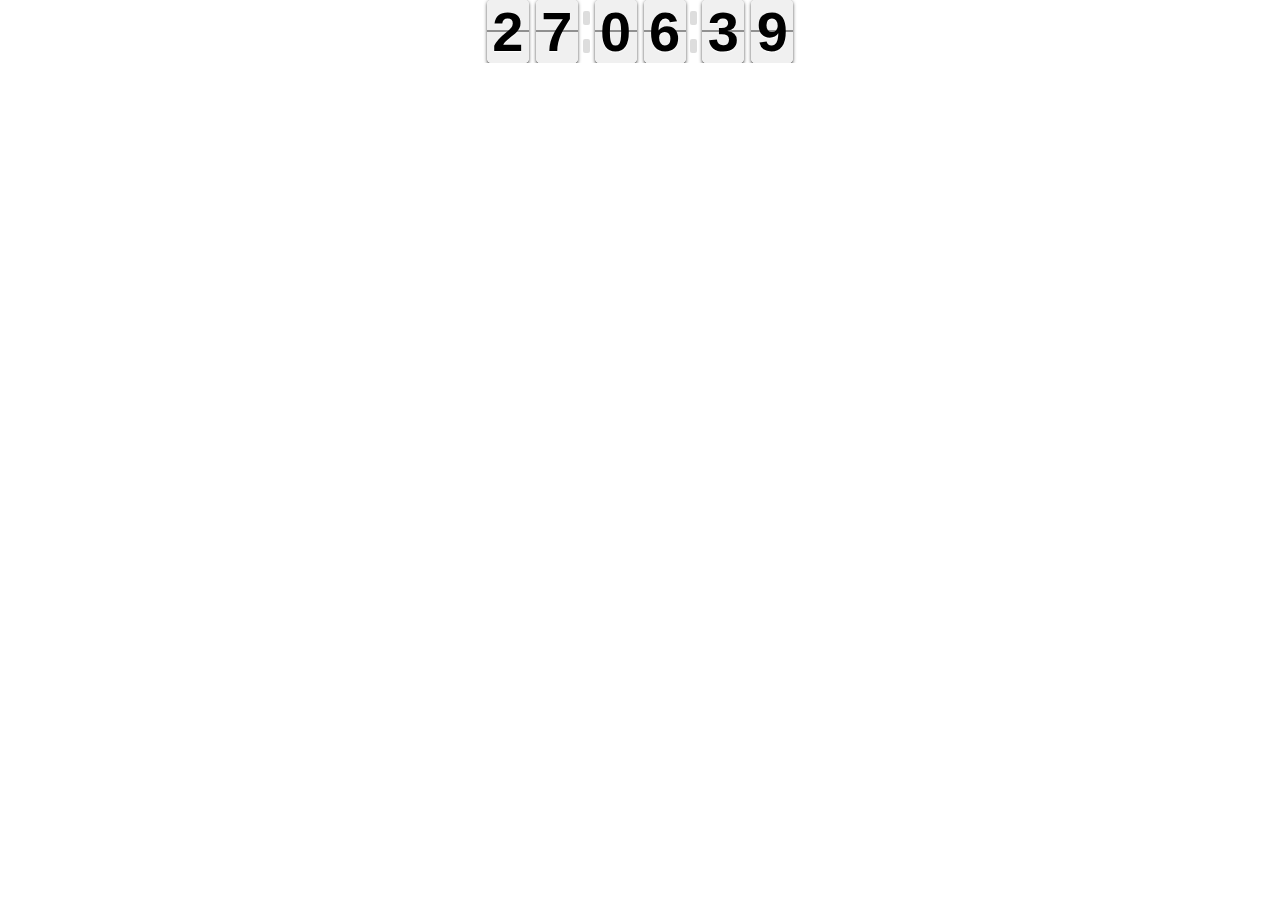
<file: clock/index.html>
<!DOCTYPE html>
<html lang="en">
<head>
    <meta charset="UTF-8">
    <meta name="viewport" content="width=device-width, initial-scale=1.0">
    <title>Document</title>
    <link rel="stylesheet" href="./main.css">
    <style>
       
    </style>
</head>
<body>
    <div class="container">
        <!-- 时钟 -->
        <ul class="flip hours-left">
            <li>
                <div class="up">
                    <div class="shadow"></div>
                    <div class="inn">0</div>
                </div>
                <div class="down">
                    <div class="shadow"></div>
                    <div class="inn">0</div>
                </div>
            </li>
            <li>
                <div class="up">
                    <div class="shadow"></div>
                    <div class="inn">1</div>
                </div>
                <div class="down">
                    <div class="shadow"></div>
                    <div class="inn">1</div>
                </div>
            </li>
            <li>
                <div class="up">
                    <div class="shadow"></div>
                    <div class="inn">2</div>
                </div>
                <div class="down">
                    <div class="shadow"></div>
                    <div class="inn">2</div>
                </div>
            </li>
        </ul>
        <ul class="flip hours-right">
            <li>
                <div class="up">
                    <div class="shadow"></div>
                    <div class="inn">0</div>
                </div>
                <div class="down">
                    <div class="shadow"></div>
                    <div class="inn">0</div>
                </div>
            </li>
            <li>
                <div class="up">
                    <div class="shadow"></div>
                    <div class="inn">1</div>
                </div>
                <div class="down">
                    <div class="shadow"></div>
                    <div class="inn">1</div>
                </div>
            </li>
            <li>
                <div class="up">
                    <div class="shadow"></div>
                    <div class="inn">2</div>
                </div>
                <div class="down">
                    <div class="shadow"></div>
                    <div class="inn">2</div>
                </div>
            </li>
            <li>
                <div class="up">
                    <div class="shadow"></div>
                    <div class="inn">3</div>
                </div>
                <div class="down">
                    <div class="shadow"></div>
                    <div class="inn">3</div>
                </div>
            </li>
            <li>
                <div class="up">
                    <div class="shadow"></div>
                    <div class="inn">4</div>
                </div>
                <div class="down">
                    <div class="shadow"></div>
                    <div class="inn">4</div>
                </div>
            </li>
            <li>
                <div class="up">
                    <div class="shadow"></div>
                    <div class="inn">5</div>
                </div>
                <div class="down">
                    <div class="shadow"></div>
                    <div class="inn">5</div>
                </div>
            </li>
            <li>
                <div class="up">
                    <div class="shadow"></div>
                    <div class="inn">6</div>
                </div>
                <div class="down">
                    <div class="shadow"></div>
                    <div class="inn">6</div>
                </div>
            </li>
            <li>
                <div class="up">
                    <div class="shadow"></div>
                    <div class="inn">7</div>
                </div>
                <div class="down">
                    <div class="shadow"></div>
                    <div class="inn">7</div>
                </div>
            </li>
            <li>
                <div class="up">
                    <div class="shadow"></div>
                    <div class="inn">8</div>
                </div>
                <div class="down">
                    <div class="shadow"></div>
                    <div class="inn">8</div>
                </div>
            </li>
            <li>
                <div class="up">
                    <div class="shadow"></div>
                    <div class="inn">9</div>
                </div>
                <div class="down">
                    <div class="shadow"></div>
                    <div class="inn">9</div>
                </div>
            </li>
        </ul>

        <div class="division">

        </div>

        <!-- 分钟 -->
        <ul class="flip minutes-left">
            <li>
                <div class="up">
                    <div class="shadow"></div>
                    <div class="inn">0</div>
                </div>
                <div class="down">
                    <div class="shadow"></div>
                    <div class="inn">0</div>
                </div>
            </li>
            <li>
                <div class="up">
                    <div class="shadow"></div>
                    <div class="inn">1</div>
                </div>
                <div class="down">
                    <div class="shadow"></div>
                    <div class="inn">1</div>
                </div>
            </li>
            <li>
                <div class="up">
                    <div class="shadow"></div>
                    <div class="inn">2</div>
                </div>
                <div class="down">
                    <div class="shadow"></div>
                    <div class="inn">2</div>
                </div>
            </li>
            <li>
                <div class="up">
                    <div class="shadow"></div>
                    <div class="inn">3</div>
                </div>
                <div class="down">
                    <div class="shadow"></div>
                    <div class="inn">3</div>
                </div>
            </li>
            <li>
                <div class="up">
                    <div class="shadow"></div>
                    <div class="inn">4</div>
                </div>
                <div class="down">
                    <div class="shadow"></div>
                    <div class="inn">4</div>
                </div>
            </li>
            <li>
                <div class="up">
                    <div class="shadow"></div>
                    <div class="inn">5</div>
                </div>
                <div class="down">
                    <div class="shadow"></div>
                    <div class="inn">5</div>
                </div>
            </li>
        </ul>
        <ul class="flip minutes-right">
            <li>
                <div class="up">
                    <div class="shadow"></div>
                    <div class="inn">0</div>
                </div>
                <div class="down">
                    <div class="shadow"></div>
                    <div class="inn">0</div>
                </div>
            </li>
            <li>
                <div class="up">
                    <div class="shadow"></div>
                    <div class="inn">1</div>
                </div>
                <div class="down">
                    <div class="shadow"></div>
                    <div class="inn">1</div>
                </div>
            </li>
            <li>
                <div class="up">
                    <div class="shadow"></div>
                    <div class="inn">2</div>
                </div>
                <div class="down">
                    <div class="shadow"></div>
                    <div class="inn">2</div>
                </div>
            </li>
            <li>
                <div class="up">
                    <div class="shadow"></div>
                    <div class="inn">3</div>
                </div>
                <div class="down">
                    <div class="shadow"></div>
                    <div class="inn">3</div>
                </div>
            </li>
            <li>
                <div class="up">
                    <div class="shadow"></div>
                    <div class="inn">4</div>
                </div>
                <div class="down">
                    <div class="shadow"></div>
                    <div class="inn">4</div>
                </div>
            </li>
            <li>
                <div class="up">
                    <div class="shadow"></div>
                    <div class="inn">5</div>
                </div>
                <div class="down">
                    <div class="shadow"></div>
                    <div class="inn">5</div>
                </div>
            </li>
            <li>
                <div class="up">
                    <div class="shadow"></div>
                    <div class="inn">6</div>
                </div>
                <div class="down">
                    <div class="shadow"></div>
                    <div class="inn">6</div>
                </div>
            </li>
            <li>
                <div class="up">
                    <div class="shadow"></div>
                    <div class="inn">7</div>
                </div>
                <div class="down">
                    <div class="shadow"></div>
                    <div class="inn">7</div>
                </div>
            </li>
            <li>
                <div class="up">
                    <div class="shadow"></div>
                    <div class="inn">8</div>
                </div>
                <div class="down">
                    <div class="shadow"></div>
                    <div class="inn">8</div>
                </div>
            </li>
            <li>
                <div class="up">
                    <div class="shadow"></div>
                    <div class="inn">9</div>
                </div>
                <div class="down">
                    <div class="shadow"></div>
                    <div class="inn">9</div>
                </div>
            </li>
        </ul>

        <div class="division">

        </div>

        <!-- 秒钟 -->
        <ul class="flip seconds-left">
            <li class="">
                <div class="up">
                    <div class="shadow"></div>
                    <div class="inn">0</div>
                </div>
                <div class="down">
                    <div class="shadow"></div>
                    <div class="inn">0</div>
                </div>
            </li>
            <li class="">
                <div class="up">
                    <div class="shadow"></div>
                    <div class="inn">1</div>
                </div>
                <div class="down">
                    <div class="shadow"></div>
                    <div class="inn">1</div>
                </div>
            </li>
            <li>
                <div class="up">
                    <div class="shadow"></div>
                    <div class="inn">2</div>
                </div>
                <div class="down">
                    <div class="shadow"></div>
                    <div class="inn">2</div>
                </div>
            </li>
            <li>
                <div class="up">
                    <div class="shadow"></div>
                    <div class="inn">3</div>
                </div>
                <div class="down">
                    <div class="shadow"></div>
                    <div class="inn">3</div>
                </div>
            </li>
            <li>
                <div class="up">
                    <div class="shadow"></div>
                    <div class="inn">4</div>
                </div>
                <div class="down">
                    <div class="shadow"></div>
                    <div class="inn">4</div>
                </div>
            </li>
            <li>
                <div class="up">
                    <div class="shadow"></div>
                    <div class="inn">5</div>
                </div>
                <div class="down">
                    <div class="shadow"></div>
                    <div class="inn">5</div>
                </div>
            </li>
        </ul>
        <ul class="flip seconds-right">
           <li>
               <div class="up">
                   <div class="shadow"></div>
                   <div class="inn">0</div>
               </div>
               <div class="down">
                   <div class="shadow"></div>
                   <div class="inn">0</div>
               </div>
           </li>
           <li>
               <div class="up">
                   <div class="shadow"></div>
                   <div class="inn">1</div>
               </div>
               <div class="down">
                   <div class="shadow"></div>
                   <div class="inn">1</div>
               </div>
           </li>
           <li>
               <div class="up">
                   <div class="shadow"></div>
                   <div class="inn">2</div>
               </div>
               <div class="down">
                   <div class="shadow"></div>
                   <div class="inn">2</div>
               </div>
           </li>
           <li>
               <div class="up">
                   <div class="shadow"></div>
                   <div class="inn">3</div>
               </div>
               <div class="down">
                   <div class="shadow"></div>
                   <div class="inn">3</div>
               </div>
           </li>
           <li>
               <div class="up">
                   <div class="shadow"></div>
                   <div class="inn">4</div>
               </div>
               <div class="down">
                   <div class="shadow"></div>
                   <div class="inn">4</div>
               </div>
           </li>
           <li>
               <div class="up">
                   <div class="shadow"></div>
                   <div class="inn">5</div>
               </div>
               <div class="down">
                   <div class="shadow"></div>
                   <div class="inn">5</div>
               </div>
           </li>
           <li>
               <div class="up">
                   <div class="shadow"></div>
                   <div class="inn">6</div>
               </div>
               <div class="down">
                   <div class="shadow"></div>
                   <div class="inn">6</div>
               </div>
           </li>
           <li>
               <div class="up">
                   <div class="shadow"></div>
                   <div class="inn">7</div>
               </div>
               <div class="down">
                   <div class="shadow"></div>
                   <div class="inn">7</div>
               </div>
           </li>
           <li>
               <div class="up">
                   <div class="shadow"></div>
                   <div class="inn">8</div>
               </div>
               <div class="down">
                   <div class="shadow"></div>
                   <div class="inn">8</div>
               </div>
           </li>
           <li>
               <div class="up">
                   <div class="shadow"></div>
                   <div class="inn">9</div>
               </div>
               <div class="down">
                   <div class="shadow"></div>
                   <div class="inn">9</div>
               </div>
           </li>
        </ul>
    </div>
    <script src="./jquery.min.js"></script>
    <script src="./main.js"></script>
</body>
</html>
</file>
<file: clock/main.css>
html,
body,
div,
ul,
li {
    margin: 0;
    padding: 0;
    list-style: none;
    overflow: hidden;
}

html {
    zoom: 0.7;
}

body {
    display: flex;
    justify-content: center;
    align-items: start;
    height: 100vh;

    /* 用户不可以选定文本 */
    -webkit-user-select: none;
    font-family: Helvetica;
    color: #888;
    text-shadow: 0 1px 0 rgba(0, 0, 0, .3);
    background-color: rgba(0,0,0,0);
}

.container {
    position: absolute;
    height: 90px;
    min-width: 420px;
}

.container .flip {
    position: relative;
    float: left;
    width: 60px;
    height: 100%;
    margin: 0 5px;
    border-radius: 6px;
    box-shadow: 0 2px 5px rgba(0, 0, 0, .7);
}

.flip li {
    position: absolute;
    left: 0;
    top: 0;
    width: 100%;
    height: 100%;
    border-radius: 6px;
    font-size: 80px;
    text-align: center;
    line-height: 90px;
    font-weight: bold;
    perspective: 200px;
    transform-style: preserve-3d;
    /* overflow: hidden; */
    z-index: 1;
}

.flip li:first-child {
    z-index: 2;
}

.flip li>div {
    position: absolute;
    left: 0;
    height: 50%;
    width: 100%;
    overflow: hidden;
}

.flip .shadow {
    position: absolute;
    width: 100%;
    height: 100%;
    z-index: 2;
}

.flip .up {
    transform-origin: 0 100%;
    border-radius: 6px 6px 0 0;
    top: 0;
}

.flip .up::after {
    content: '';
    position: absolute;
    top: 43px;
    left: 0;
    width: 100%;
    height: 4px;
    background-color: rgba(0, 0, 0, .4);
}

.flip .down {
    transform-origin: 0 0;
    border-radius: 0 0 6px 6px;
    bottom: 0;
}

.flip .inn {
    position: absolute;
    height: 200%;
    width: 100%;
    border-radius: 6px;
    color: #000000;
    background-color: rgb(240, 240, 240);
    text-shadow: 0 1px 2px #ffffff;
}

.flip .up .inn {
    top: 0;
}

.flip .down .inn {
    bottom: 0;
}

.flip li.active {
    animation: asd .5s .5s linear both;
}

@keyframes asd {
    0% {
        z-index: 2;
    }

    10% {
        z-index: 4;
    }

    100% {
        z-index: 4;
    }
}

.flip li.active .down {
    z-index: 2;
    transform: rotate(90deg);
    animation: turn .5s .5s linear both;
}

@keyframes turn {
    0% {
        transform: rotateX(90deg);
    }

    100% {
        transform: rotateX(0deg);
    }
}

.flip li.before {
    z-index: 3;
}

.flip li.before .up {
    z-index: 2;
    animation: turn2 .5s linear both;
}

@keyframes turn2 {
    0% {
        transform: rotateX(0deg);
    }

    100% {
        transform: rotateX(-90deg);
    }
}


.division {
    position: relative;
    float: left;
    width: 10px;
    height: 90px;
    margin: 0 2px;
}

.division::before {
    content: '';
    position: absolute;
    top: 15px;
    width: 10px;
    height: 20px;
    border-radius: 3px;
    background-color: #ddd;
}

.division::after {
    content: '';
    position: absolute;
    bottom: 15px;
    width: 10px;
    height: 20px;
    border-radius: 3px;
    background-color: #ddd;
}
</file>
